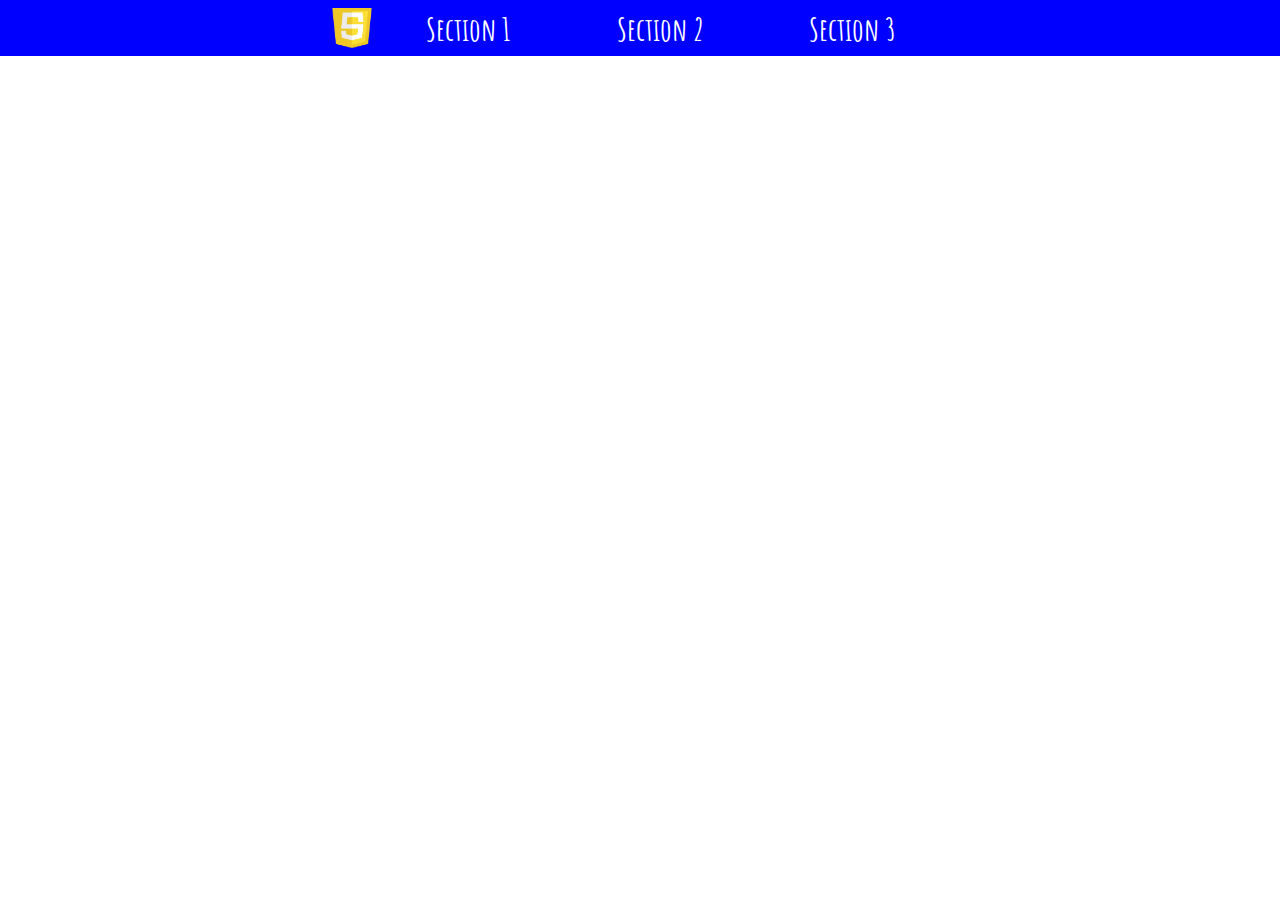
<file: CSS Only/index.html>
<!DOCTYPE html>
<html lang="en">
  <head>
    <meta charset="UTF-8" />
    <meta name="viewport" content="width=device-width, initial-scale=1.0" />

    <link rel="stylesheet" href="style.css" preconnect />

    <title>Document</title>
  </head>
  <body>
    <nav role="navigation" class="navbar">
      <input type="checkbox" id="menuToggle" />
      <label for="menuToggle">
        <div class="nav-menu-icon">
          <div class="nav-hash nav-hash-1"></div>
          <div class="nav-hash nav-hash-2"></div>
          <div class="nav-hash nav-hash-3"></div>
        </div>
      </label>
      <div class="nav-brand">
        <img src="/javascript.webp" alt="Brand Image" class="nav-img-brand" />
      </div>
      <div class="nav-list">
        <a href="#section1" class="nav-link">Section 1</a>
        <a href="#section2" class="nav-link">Section 2</a>
        <a href="#section3" class="nav-link">Section 3</a>
      </div>
    </nav>
  </body>
</html>
</file>
<file: CSS Only/style.css>
@import url("https://fonts.googleapis.com/css?family=Amatic+SC:400,700|Calistoga&display=swap");

* {
  box-sizing: border-box;
  margin: 0;
  padding: 0;
}

html {
  scroll-behavior: smooth;
}

nav {
  position: fixed;
  top: 0;
  left: 0;
  width: 100vw;
}

/* nav icon portion */
input {
  display: none;
}

.nav-menu-icon {
  position: absolute;
  height: 3.5rem;
  width: 4rem;
}

.nav-hash {
  height: 0.5rem;
  width: 3rem;
  border-radius: 0.3rem;
  background-color: red;
}

.nav-hash-1 {
  position: absolute;
  top: 0.5rem;
  left: 0.5rem;
  transition: all 1s;
}

.nav-hash-2 {
  position: absolute;
  top: 1.5rem;
  left: 0.5rem;
  transition: all 1s;
}

.nav-hash-3 {
  position: absolute;
  top: 2.5rem;
  left: 0.5rem;
  transition: all 1s;
}

/* brand portion */
.nav-brand {
  width: 100vw;
  height: 3.5rem;
  background-color: blue;
  padding-top: 0.5rem;
  box-shadow: 0.01rem 0.01rem 1rem darkslategray;
}

.nav-img-brand {
  width: 2.5rem;
  height: 2.5rem;
  margin: auto;
  display: block;
}

/* nav list portion */
.nav-list {
  background-color: blue;
  height: 0;
  width: min-content;
  transition: all 0.75s;
  overflow: hidden;
  box-shadow: 0.01rem 0.01rem 1rem darkslategray;
  border-bottom-right-radius: 0.25rem;
}

.nav-link {
  display: block;
  width: 16rem;
  height: 3.5rem;
  border-bottom: 0.01rem solid lightblue;
  color: white;
  text-decoration: none;
  text-align: center;
  padding-top: 0.5rem;
  font-family: "Amatic SC", cursive;
  font-weight: 700;
  font-size: 2em;
}

.nav-link:last-of-type {
  border-bottom: none;
}

.nav-link:hover,
.nav-link:focus {
  background-color: red;
}

/* TOGGLE ICON & NAV MENU LIST */
input:checked + label .nav-hash-1 {
  top: 1.5rem;
  transform: rotate(45deg);
  transition: all 1s;
}

input:checked + label .nav-hash-2 {
  background-color: transparent;
  transition: all 1s;
}

input:checked + label .nav-hash-3 {
  top: 1.5rem;
  transform: rotate(-45deg);
  transition: all 1s;
}

input:checked ~ .nav-list {
  height: 10.5rem;
}

@media screen and (min-width: 720px) {
  nav {
    background-color: blue;
    display: flex;
    justify-content: center;
  }

  .nav-brand {
    width: min-content;
    box-shadow: none;
  }

  nav label {
    display: none;
  }

  .nav-list {
    display: flex;
    flex-flow: row nowrap;
    height: 3.5rem;
    width: min-content;
    box-shadow: none;
  }

  .nav-link {
    width: 12rem;
    border-bottom: none;
  }

  .nav-link:hover,
  .nav-link:focus {
    background-color: transparent;
    text-shadow: 0.1rem 0.1rem 0.5rem white, -0.1rem -0.1rem 0.5rem white;
  }
}
</file>
